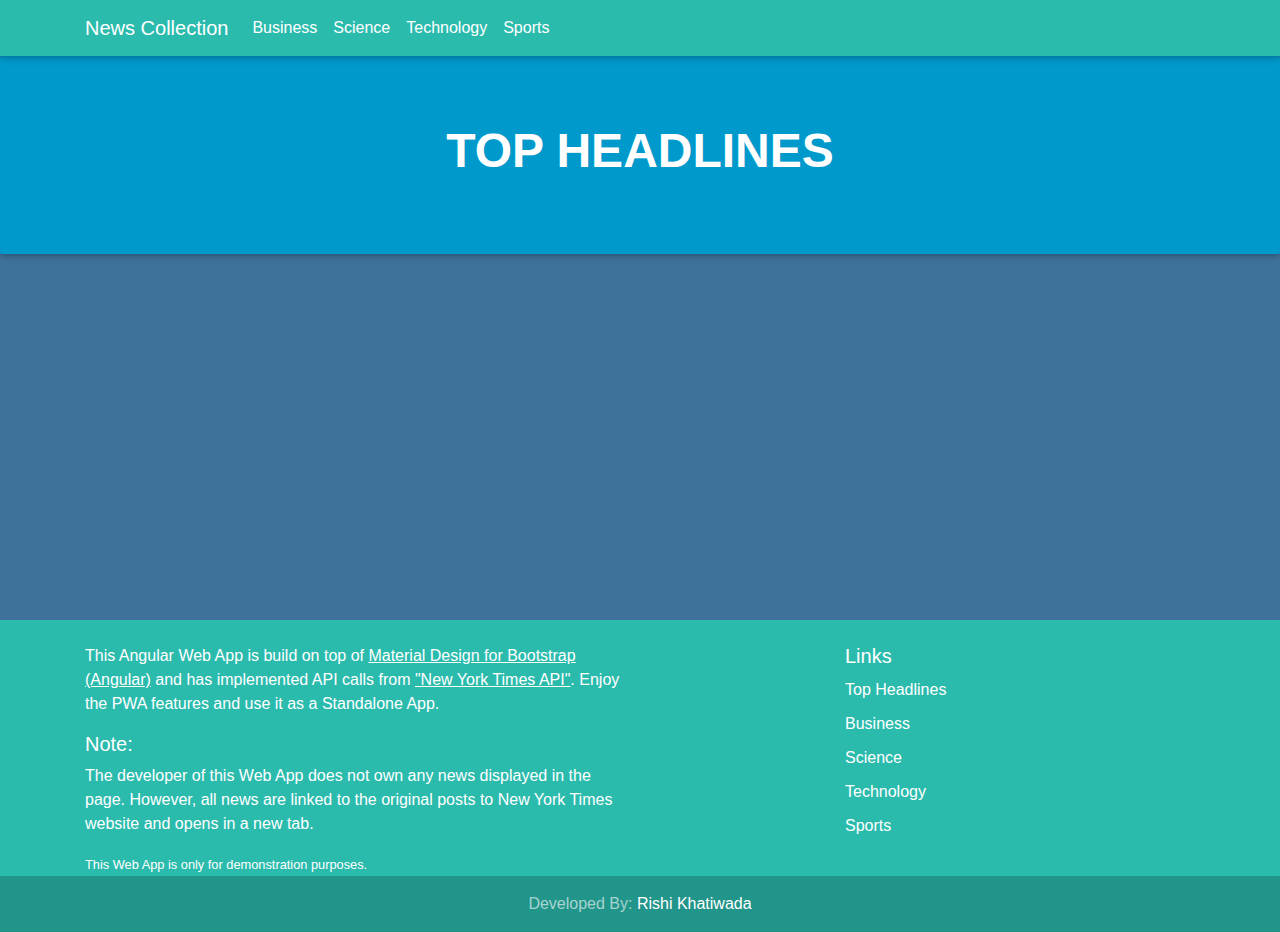
<file: index.html>
<!DOCTYPE html>
<html lang="en">
  <head>
    <meta charset="utf-8" />
    <title>News Collection by Rishi Khatiwada</title>
    <base href="./" />

    <meta name="viewport" content="width=device-width, initial-scale=1" />
    <link rel="icon" type="image/x-icon" href="favicon.png" />
    <link rel="manifest" href="manifest.webmanifest" />
    <meta name="theme-color" content="#3f729b" />
  <link rel="stylesheet" href="styles.e709a71b7a9fe7de3438.css"></head>

  <body>
    <app-root></app-root>
    <script src="https://cdnjs.cloudflare.com/ajax/libs/wow/1.1.2/wow.min.js"></script>
    <script>
      new WOW().init();
    </script>
    <noscript
      >Please enable JavaScript to continue using this application.</noscript
    >
  <script src="runtime.e227d1a0e31cbccbf8ec.js" defer></script><script src="polyfills-es5.1ae685c14c5243ab6adc.js" nomodule defer></script><script src="polyfills.4752df7927a616b1cf5e.js" defer></script><script src="scripts.2fd360e0f1643d959e0d.js" defer></script><script src="main.aa50f74bb4f7ff0401f3.js" defer></script></body>
</html>
</file>
